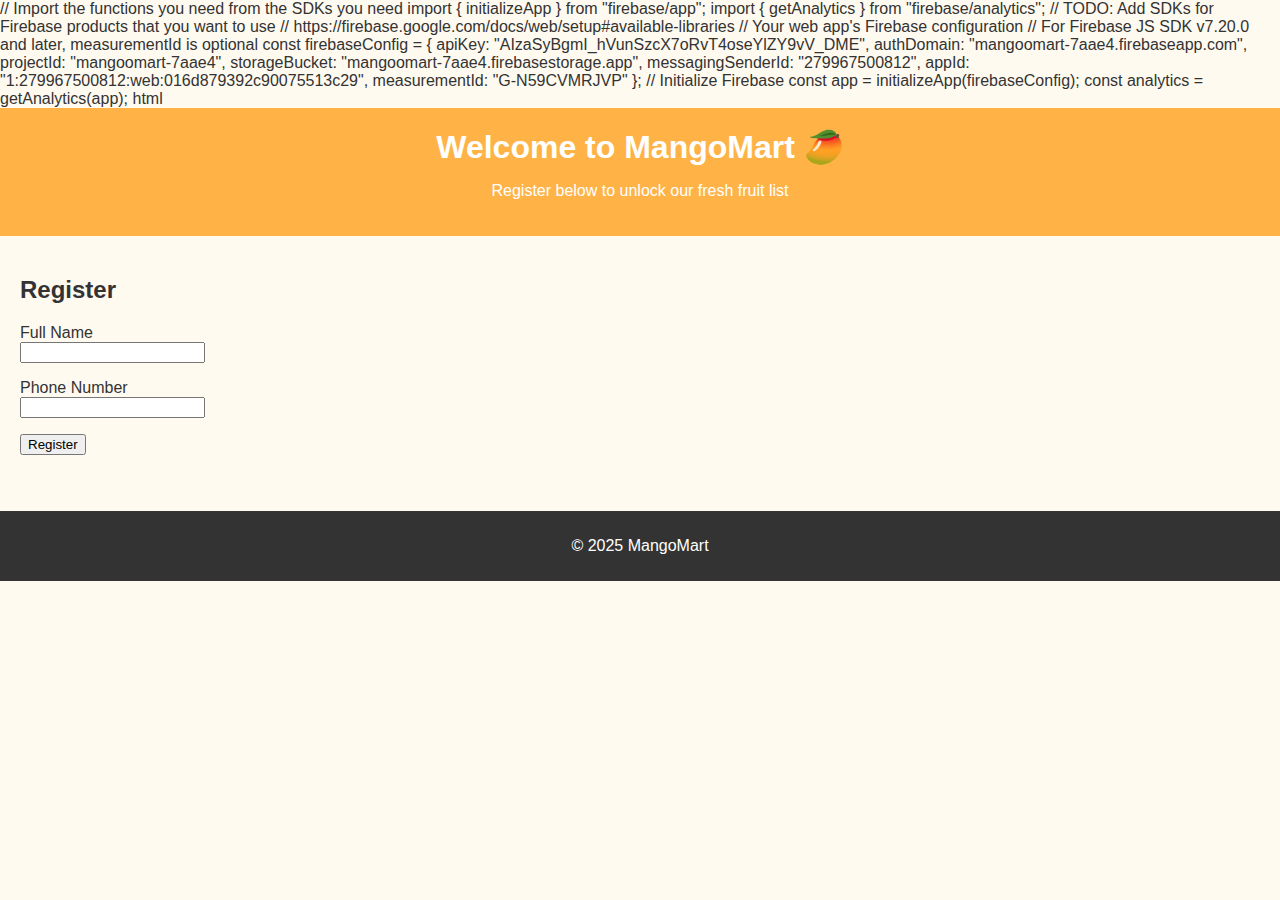
<file: index.html>
// Import the functions you need from the SDKs you need
import { initializeApp } from "firebase/app";
import { getAnalytics } from "firebase/analytics";
// TODO: Add SDKs for Firebase products that you want to use
// https://firebase.google.com/docs/web/setup#available-libraries

// Your web app's Firebase configuration
// For Firebase JS SDK v7.20.0 and later, measurementId is optional
const firebaseConfig = {
  apiKey: "AIzaSyBgmI_hVunSzcX7oRvT4oseYlZY9vV_DME",
  authDomain: "mangoomart-7aae4.firebaseapp.com",
  projectId: "mangoomart-7aae4",
  storageBucket: "mangoomart-7aae4.firebasestorage.app",
  messagingSenderId: "279967500812",
  appId: "1:279967500812:web:016d879392c90075513c29",
  measurementId: "G-N59CVMRJVP"
};

// Initialize Firebase
const app = initializeApp(firebaseConfig);
const analytics = getAnalytics(app);
html
<!doctype html>
<html lang="en">
<head>
  <meta charset="utf-8" />
  <meta name="viewport" content="width=device-width, initial-scale=1" />
  <title>MangoMart - Register</title>
  <link rel="stylesheet" href="styles.css" />
</head>
<body>
  <header>
    <h1>Welcome to MangoMart 🥭</h1>
    <p>Register below to unlock our fresh fruit list</p>
  </header>

  <main>
    <section>
      <h2>Register</h2>
      <form name="register" method="POST" data-netlify="true" action="/fruits.html">
        <input type="hidden" name="form-name" value="register" />
        <p>
          <label>Full Name<br/>
            <input type="text" name="name" required />
          </label>
        </p>
        <p>
          <label>Phone Number<br/>
            <input type="tel" name="phone" required />
          </label>
        </p>
        <button class="btn" type="submit">Register</button>
      </form>
    </section>
  </main>

  <footer>
    <p>© 2025 MangoMart</p>
  </footer>
</body>
</html>
</file>
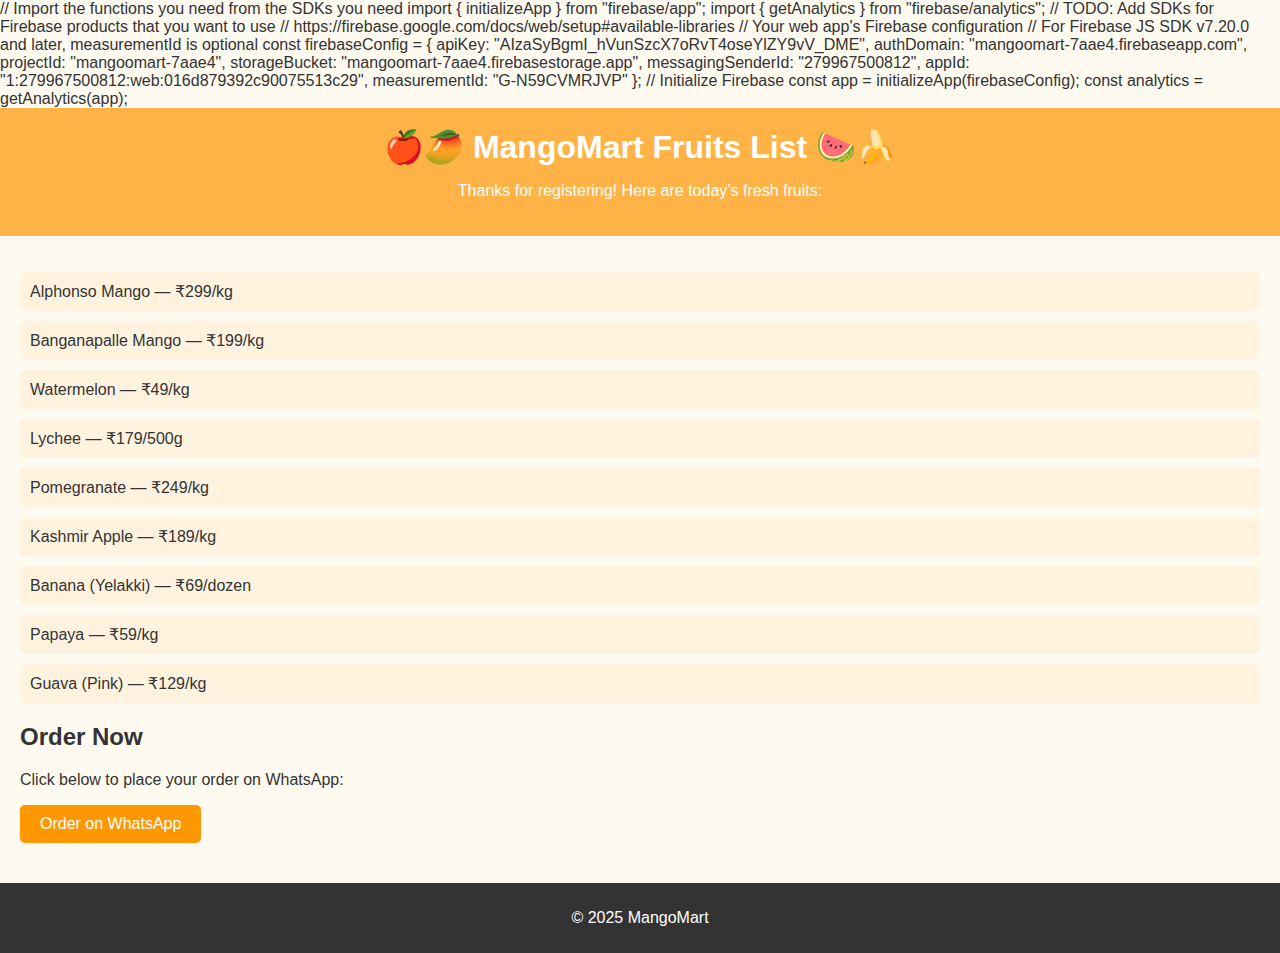
<file: fruits.html>
// Import the functions you need from the SDKs you need
import { initializeApp } from "firebase/app";
import { getAnalytics } from "firebase/analytics";
// TODO: Add SDKs for Firebase products that you want to use
// https://firebase.google.com/docs/web/setup#available-libraries

// Your web app's Firebase configuration
// For Firebase JS SDK v7.20.0 and later, measurementId is optional
const firebaseConfig = {
  apiKey: "AIzaSyBgmI_hVunSzcX7oRvT4oseYlZY9vV_DME",
  authDomain: "mangoomart-7aae4.firebaseapp.com",
  projectId: "mangoomart-7aae4",
  storageBucket: "mangoomart-7aae4.firebasestorage.app",
  messagingSenderId: "279967500812",
  appId: "1:279967500812:web:016d879392c90075513c29",
  measurementId: "G-N59CVMRJVP"
};

// Initialize Firebase
const app = initializeApp(firebaseConfig);
const analytics = getAnalytics(app);
<!doctype html>
<html lang="en">
<head>
  <meta charset="utf-8" />
  <meta name="viewport" content="width=device-width, initial-scale=1" />
  <title>MangoMart - Fruits List</title>
  <link rel="stylesheet" href="styles.css" />
</head>
<body>
  <header>
    <h1>🍎🥭 MangoMart Fruits List 🍉🍌</h1>
    <p>Thanks for registering! Here are today’s fresh fruits:</p>
  </header>

  <main>
    <section>
      <ul>
        <li>Alphonso Mango — ₹299/kg</li>
        <li>Banganapalle Mango — ₹199/kg</li>
        <li>Watermelon — ₹49/kg</li>
        <li>Lychee — ₹179/500g</li>
        <li>Pomegranate — ₹249/kg</li>
        <li>Kashmir Apple — ₹189/kg</li>
        <li>Banana (Yelakki) — ₹69/dozen</li>
        <li>Papaya — ₹59/kg</li>
        <li>Guava (Pink) — ₹129/kg</li>
      </ul>
    </section>

    <section>
      <h2>Order Now</h2>
      <p>Click below to place your order on WhatsApp:</p>
      <a href="https://wa.me/7989304148YOURNUMBER?text=I%20want%20to%20order%20fruits%20from%20MangoMart" class="btn">Order on WhatsApp</a>
    </section>
  </main>

  <footer>
    <p>© 2025 MangoMart</p>
  </footer>
</body>
</html>
</html>
</file>
<file: styles.css>
body {
  font-family: Arial, sans-serif;
  margin: 0;
  padding: 0;
  background: #fffaf0;
  color: #333;
}
header {
  background: #ffb347;
  color: white;
  padding: 20px;
  text-align: center;
}
h1 {
  margin: 0;
}
main {
  padding: 20px;
}
ul {
  list-style: none;
  padding: 0;
}
li {
  margin: 10px 0;
  padding: 10px;
  background: #fff3e0;
  border-radius: 5px;
}
a.btn {
  display: inline-block;
  padding: 10px 20px;
  background: #ff9800;
  color: white;
  text-decoration: none;
  border-radius: 5px;
}
a.btn:hover {
  background: #e68900;
}
footer {
  background: #333;
  color: white;
  text-align: center;
  padding: 10px;
  margin-top: 20px;
}
</file>
